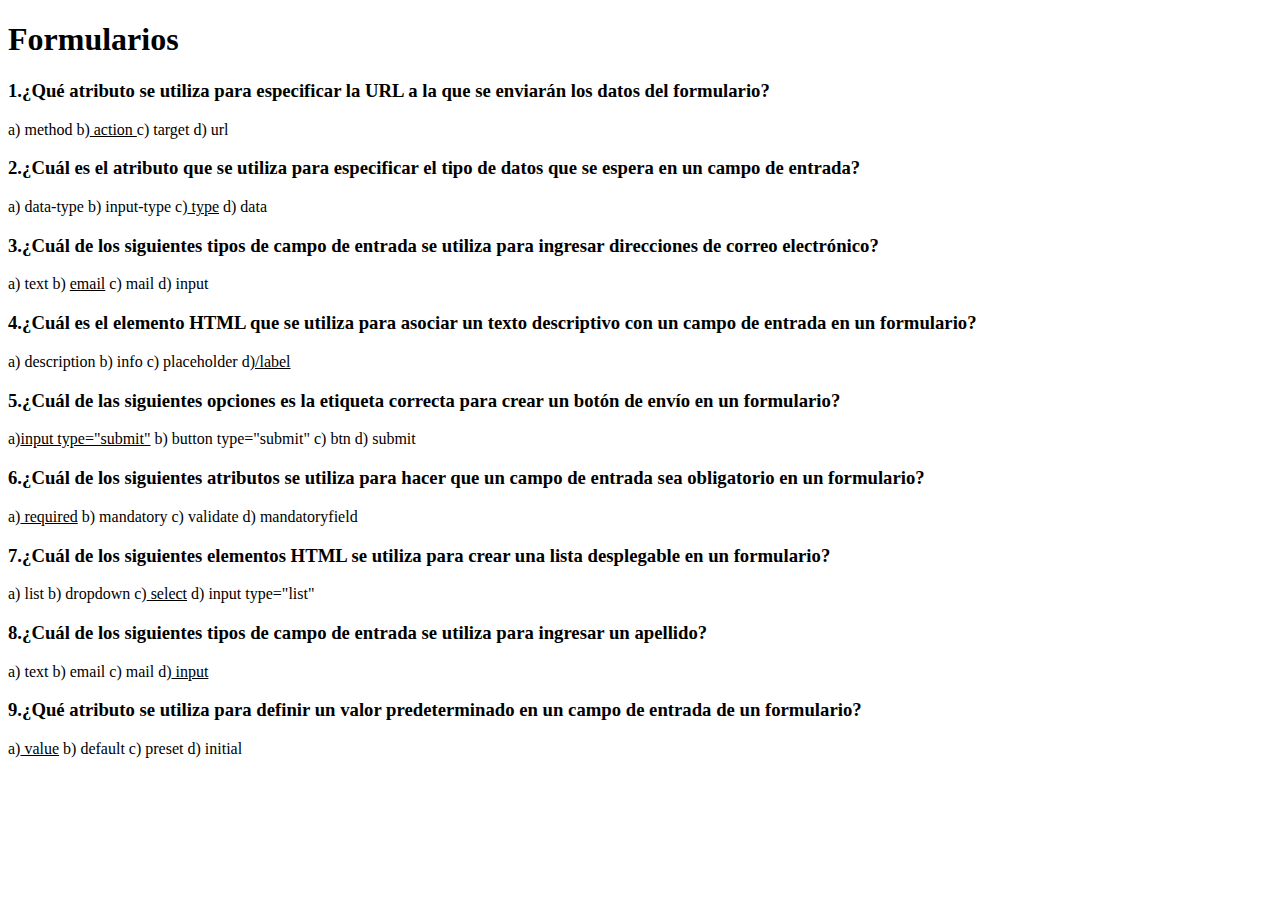
<file: index.html>
<!DOCTYPE html>
<html lang="en">
<head>
    <meta charset="UTF-8">
    <meta http-equiv="X-UA-Compatible" content="IE=edge">
    <meta name="viewport" content="width=device-width, initial-scale=1.0">
    <title>Document</title>
</head>
<body>
    <h1>Formularios</h1>
    <!--Pregunta 1-->
    <h3>1.¿Qué atributo se utiliza para especificar la URL a la que se enviarán los datos del formulario? </h3>
    <p>a) method b)<u> action </u> c) target d) url</p>
    <!--Pregunta 2-->
    <h3>2.¿Cuál es el atributo que se utiliza para especificar el tipo de datos que se espera en un campo de entrada? </h3>
    <p>  a) data-type b) input-type c)<u> type</u> d) data</p>
    <!--Pregunta 3-->
    <h3>3.¿Cuál de los siguientes tipos de campo de entrada se utiliza para ingresar direcciones de correo electrónico? </h3>
    <p> a) text b) <u>email</u> c) mail d) input</p>
    <!--Pregunta 4-->
    <h3>4.¿Cuál es el elemento HTML que se utiliza para asociar un texto descriptivo con un campo de entrada en un formulario?</h3>
    <p> a) description b) info c) placeholder d)<u>/label </u> </p>
    <!--Pregunta 5-->
    <h3>5.¿Cuál de las siguientes opciones es la etiqueta correcta para crear un botón de envío en un formulario? </h3>
    <p> a)<u>input type="submit"</u> b) button type="submit" c) btn d) submit</p>
    <!--Pregunta 6-->
    <h3>6.¿Cuál de los siguientes atributos se utiliza para hacer que un campo de entrada sea obligatorio en un formulario? </h3>
    <p> a)<u> required</u> b) mandatory c) validate d) mandatoryfield</p>
    <!--Pregunta 7-->
    <h3>7.¿Cuál de los siguientes elementos HTML se utiliza para crear una lista desplegable en un formulario? </h3>
    <p>a) list b) dropdown c)<u> select</u> d) input type="list"</p>
    <!--Pregunta 8-->
    <h3>8.¿Cuál de los siguientes tipos de campo de entrada se utiliza para ingresar un apellido?    </h3>
    <p>a) text b) email c) mail d)<u> input</u> </p>
    <!--Pregunta 9-->
    <h3>9.¿Qué atributo se utiliza para definir un valor predeterminado en un campo de entrada de un formulario?  </h3>
    <p> a)<u> value</u> b) default c) preset d) initial</p>


</body>
</html>
</file>
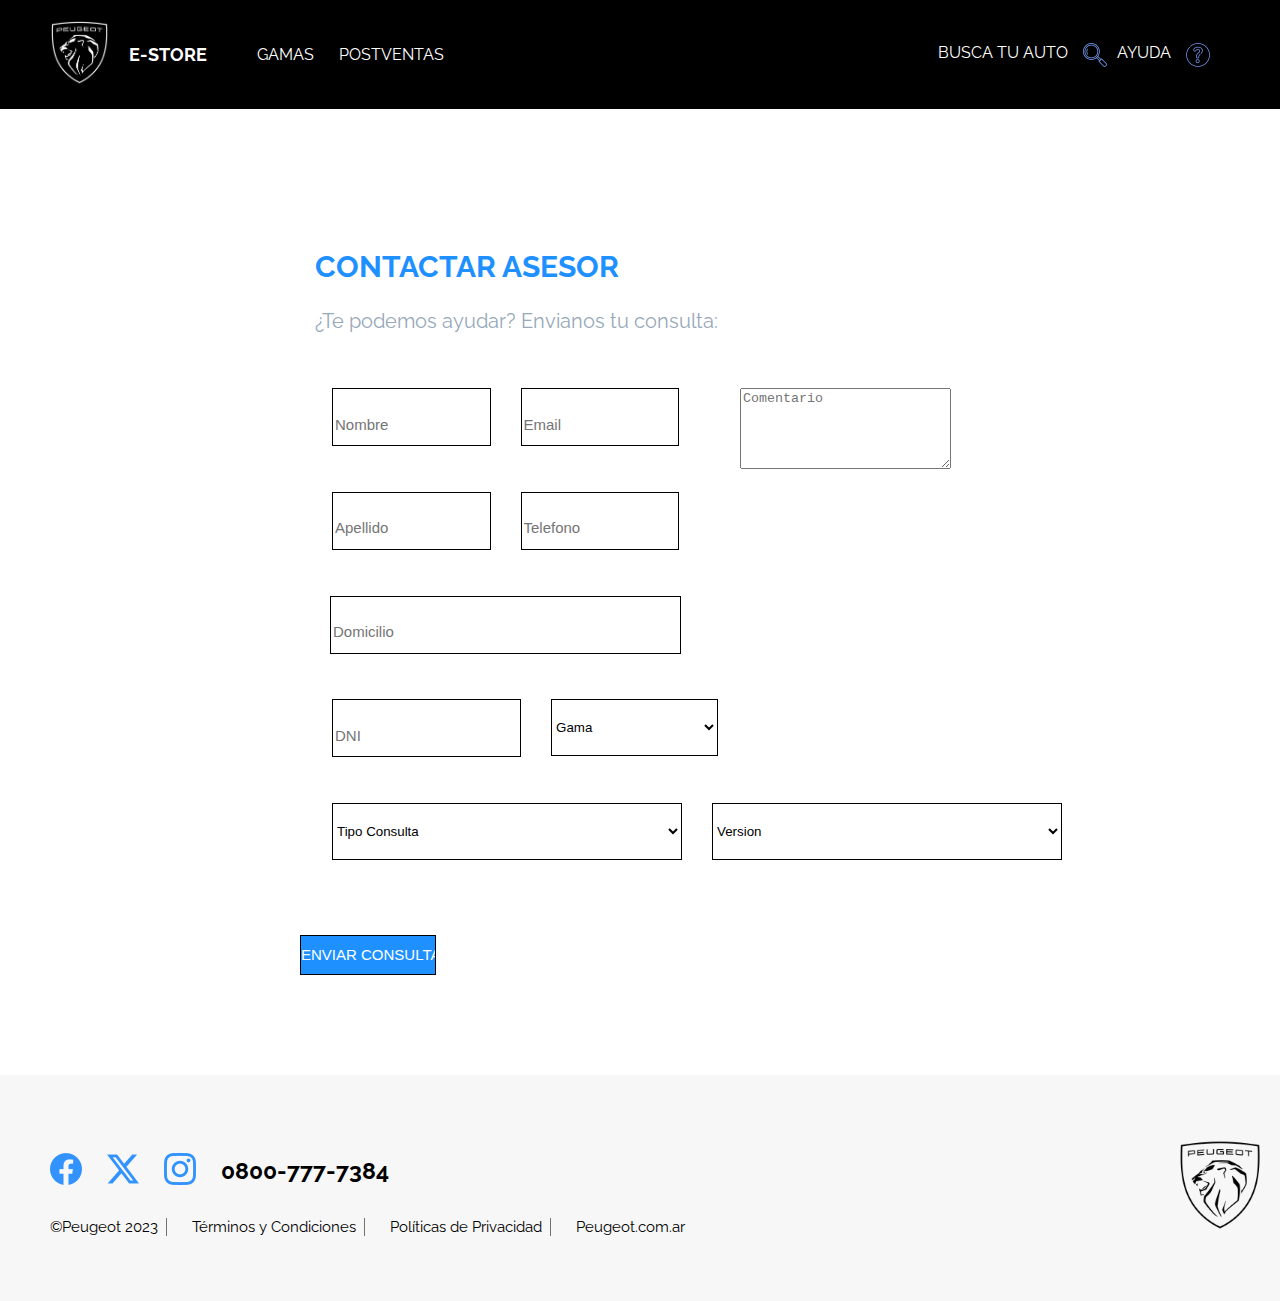
<file: fomulario.html>
<!DOCTYPE html>
<html lang="en">

<head>
    <meta charset="UTF-8">
    <meta http-equiv="X-UA-Compatible" content="IE=edge">
    <meta name="viewport" content="width=device-width, initial-scale=1.0">
    <title>Formulario</title>
    <link rel="preconnect" href="https://fonts.googleapis.com">
    <link rel="preconnect" href="https://fonts.gstatic.com" crossorigin>
    <link href="https://fonts.googleapis.com/css2?family=Raleway&display=swap" rel="stylesheet">
    <link rel="stylesheet" href="formulario.css">
</head>

<body>

    <header>


        <div class="nav">
            <div><img src="assets/img/Peugeot_Logo.svg.png" alt="" height="65px"></div>
            <h1>E-STORE</h1>
            <nav>
                <ul class="izq-sec">
                    <li><a href="">GAMAS</a></li>
                    <li><a href="">POSTVENTAS</a></li>
                </ul>
            </nav>
        </div>
        <div>
            <ul class="der-sec">
                <li><a href="">BUSCA TU AUTO</a></li><img src="assets/img/buscar (2).png" alt="">
                <li><a href="">AYUDA</a></li><img src="assets/img/pregunta (2).png" alt="">

            </ul>
        </div>
        </div>


    </header>

    <main>
        <div class="contactar">
            <h2>CONTACTAR ASESOR</h2>
            <P>¿Te podemos ayudar? Envianos tu consulta:</P>
        </div>

        <form action="/archivo" method="post">
            <!--conjunto de campos (agrupa campos quie voy a recolectar)-->
          <div class="contenido">
            <div class="sec-1">
                <fieldset >
                    <div class="casillero" >
                 
                        <input type="text" name="nombre" placeholder="Nombre" id="nombre" size="50" required>
                    </div>
                    <div class="casillero" >
              
                        <input type="email" id="email" pattern=".+@globex\.com"  placeholder="Email" size="50" required />
                    </div>
                </fieldset>
                <fieldset class="apell-num">
                    <div class="casillero" >
          
                        <input type="text" name="apellido"  placeholder="Apellido" id="apellido" size="50" required>
                    </div>
                    <div class="casillero" >
         
                        <input type="tel" id="telefono"  placeholder="Telefono" name="telefono" pattern="[0-9]{3}-[0-9]{3}-[0-9]{4}" size="50" required />
                    </div>
                </fieldset>

                <fieldset class="casillero" >

                    <input type="text" name="domicilio"  placeholder="Domicilio" id="domicilio" size="60">
                </fieldset>

                <fieldset class="dni-gama">
                    <div class="casillero" >

                        <input type="number"  placeholder="DNI" name="dni" id="dni" size="50" required>
            
                        <select name="gama"  placeholder="Gama" style="margin-left: 30px;" id="gama" >
                            <option value="0">Gama</option>
                            <option value="208">208</option>
                            <option value="3008">3008</option>
                            <option value="5008">5008</option>
                            <option value="nuevo_3008">Nuevo 3008</option>
                            <option value="partner">Partner</option>
                            <option value="VUL">VUL</option>
                        </select>
                    </div>


                </fieldset>
                <fieldset class="consul-vers">
                    <div class="casillero" >

                        <select name="consulta" id="consulta" >
                            <option value="0">Tipo Consulta</option>
                            <option value="compra_contado">Compra Contado</option>
                            <option value="usados">Usado</option>
                            <option value="financiacion">Financiacion</option>
                            <option value="financiacion+usado">Financiacion+Usado</option>
                            <option value="plan_de_ahorro">Plan de Ahorro</option>
                        </select>
                        <select name="version" id="version" style="margin-left: 30px;" >
                            <option value="0">Version</option>
                            <option value="new_like">New Like</option>
                            <option value="active_pk">Active PK</option>
                            <option value="active_pk_at">Active PK AT</option>
                            <option value="allure_pk">Allure PK</option>
                            <option value="allure_pk_at">Allure PK AT</option>
                            <option value="feline_at">Feline AT</option>
                            <option value="style_pk">Style PK</option>
                            <option value="roadtrip">Roadtrip</option>
                            <option value="roadtrip_at">Roadtrip AT</option>
                        </select>
                    </div>
                </fieldset>
            </div>
            <div class="sec-2">
                <fieldset >
                    <textarea name="texto"  placeholder="Comentario" id="texto" cols="30" style="width: 100%;" rows="5"></textarea>
                </fieldset>
            </div>
          </div>

            <div class="bottom">
                <input type="submit" value="ENVIAR CONSULTA">


            </div>

        </form>

    </main>
    <footer>
        <div>
            <ul class="redes">
                <li><a href="https://www.facebook.com/PeugeotArg/"><img src="assets/img/facebook (3).png" alt=""></a>
                </li>
                <li><a href="https://twitter.com/peugeotarg"><img src="assets/img/twitter-alt.png" alt=""></a></li>
                <li><a href="https://www.instagram.com/peugeotarg/"><img src="assets/img/instagram (3).png" alt=""></a>
                </li>
                <li>
                    <h2>0800-777-7384</h2>
                </li>
            </ul>
            <ul>
                <li class="border">©Peugeot 2023 </li>
                <li class="border">Términos y Condiciones </li>
                <li class="border">Políticas de Privacidad </li>
                <li>Peugeot.com.ar </li>
            </ul>
        </div>
        <div class="logo">
            <img src="assets/img/logo_peugeot2" alt="" height="90px">
        </div>
    </footer>
</body>

</html>
</file>
<file: formulario.css>
body {
    background-color: white;
    margin: 0%;
    font-family: 'Raleway', sans-serif;

    width: 100%;
}

header {
    display: flex;
    align-items: center;
    background-color: rgb(0, 0, 0);
    justify-content: left;
    padding: 20px;
    justify-content: space-between;



}

nav {
    justify-content: space-between;
    display: flex;
    margin-right: 85px;

}

div ul {
    list-style-type: none;
    display: flex;
    margin-right: 50px;


}

div li {
    display: inline;
    text-align: center;
    margin-right: 15px;


}

.nav {
    display: flex;
    align-items: center;
    margin-left: 30px;
}

h1 {
    color: white;
    font-size: 18px;
    margin-left: 20px;

}

a {
    text-decoration: none;
    color: white;
}

ul li {
    margin-left: 10px;
}

.der-sec :hover {
    color: cornflowerblue;
}

form {
    margin-left: 300px;
    margin-right: 300px;

    margin-bottom: 100px;
    border: 0px;


}

footer {
    display: flex;
    justify-content: space-between;
    padding: 50px 0;
    background: #f7f7f7;
    font-size: 15px;
}

.logo {
    padding: 15px;
}

.border {
    border-right: 1px solid #727272;
    padding-right: 8px;
}

.redes {
    align-items: center;

}

.contactar {
    margin-left: 300px;
    margin-top: 100px;
    font-size: 20PX;
    color: rgb(150, 168, 185);
    
    padding: 15px;
}

.contactar h2 {
    color: dodgerblue;
}

fieldset {
    display: flex;
    border: 0;
    padding-left: 15px;
}

.contenido {
    display: flex;

}

input {
    display: block;
    padding-top: 1em;
    font-size: 15px;
    width: 100%;
    height: 40px;
    color: #333;
    border: 1px solid black;


}

.casillero {
    size: 50;
    margin: 15px;
    display: flex;

}

.sec-1 {
    width: 60%;
}

.sec-2 {
    width: 40%;
    margin: 15px;
}

.bottom input {
    width: 20%;
    background-color: dodgerblue;
    margin-top: 50px;
    color: white;
    padding: 0%;
}

select {
    background-color: transparent;
    border: 1px solid;
    margin-left: 0px;
    width: 350px;
    height: 57px;
    border: 1px solid black;
}
</file>
